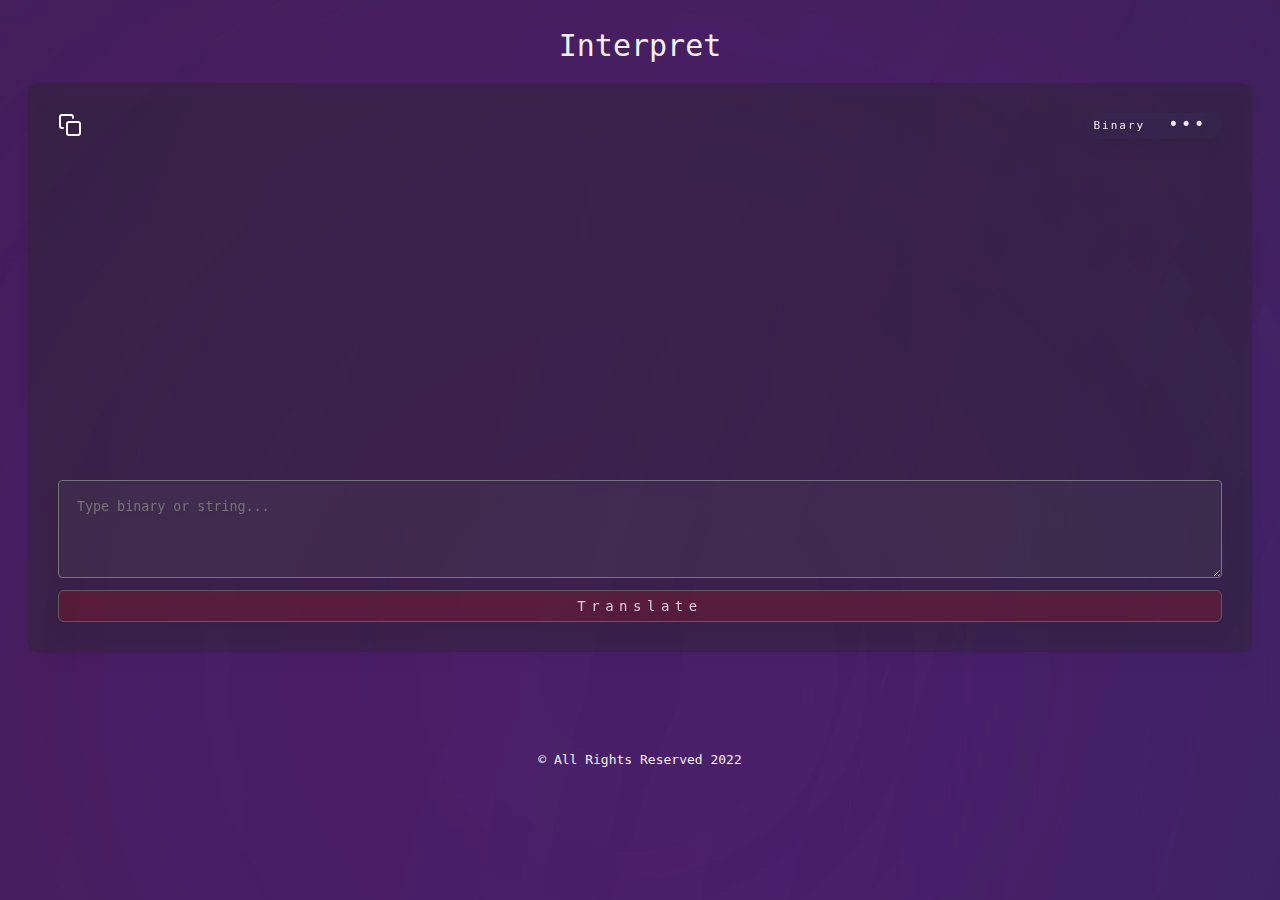
<file: index.html>
<!DOCTYPE html>
<html lang="en">
  <head>
    <meta charset="UTF-8">
    <meta http-equiv="X-UA-Compatible" content="IE=edge">
    <meta name="viewport" content="width=device-width, initial-scale=1.0">
    <link href="style.css" rel="stylesheet">
    <script src="main.js"></script>
    <title>Interpret</title>
  </head>
  <body>
    <div class="header">
      <span>Interpret</span>
    </div>
    <div class="main-container">
      <img src="copy.svg" id="copyIcon"><span id="copiedSpan" class="copied-wrapper"></span>
      <div class="drop-down-button-wrapper">
        <span class="code-type">Binary</span> 
        <span class="dots">•••</span>
      </div>
      <div class="result-container">
        <span id="resultContentWrapper"></span>
        <input type="text" class="d-none" id="inputedContentInTextField">
      </div>
      <div class="input-container">
        <div class="text-area-wrapper">
          <textarea id="inputedValue" placeholder="Type binary or string..."></textarea>
        </div>
        <input type="hidden" id="delay">
        <button id="interpretBtn" class="translate-button">Translate</button>
      </div>
    </div>
    <div class="footer">
      <span>&copy; All Rights Reserved 2022</span>
    </div>
  </body>
</html>
</file>
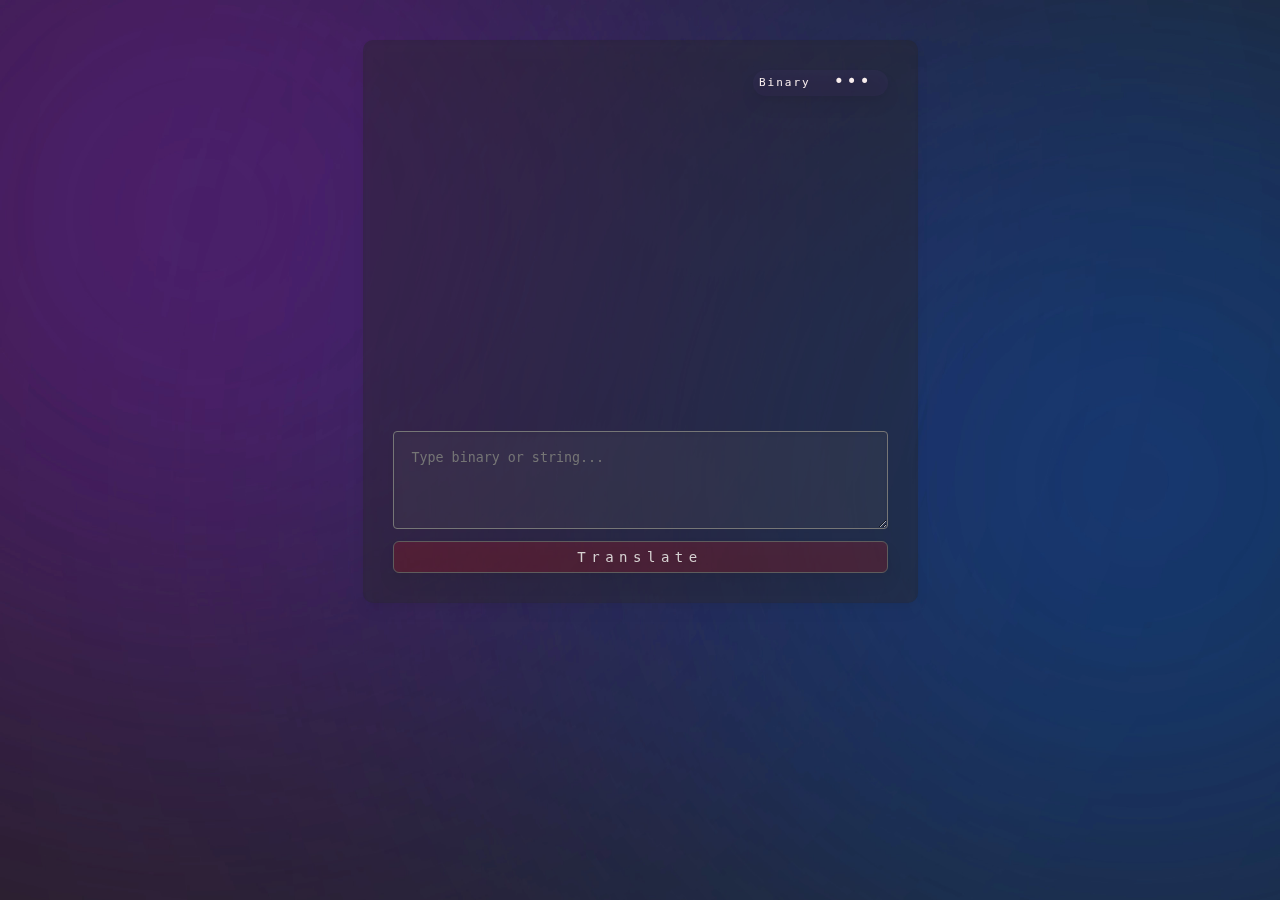
<file: app/views/index.html>
<!DOCTYPE html>
<html lang="en">
  <head>
    <meta charset="UTF-8">
    <meta http-equiv="X-UA-Compatible" content="IE=edge">
    <meta name="viewport" content="width=device-width, initial-scale=1.0">
    <link href="../assets/stylesheets/style.css" rel="stylesheet">
    <script src="../assets/javascripts/javascript.js"></script>
    <title>Interpret</title>
  </head>
  <body>
    <div class="main-container">
      <div class="drop-down-button-wrapper">
        <span class="code-type">Binary</span> 
        <span class="dots">•••</span>
      </div>
      <div class="result-container">
        <span id="resultContentWrapper"></span>
      </div>
      <div class="input-container">
        <textarea id="inputedValue" placeholder="Type binary or string..."></textarea>
        <input type="hidden" id="delay">
        <button id="interpretBtn" class="translate-button">Translate</button>
      </div>
    </div>
  </body>
</html>
</file>
<file: style.css>
body {
  background-image: url("background.jpg");
  background-repeat: no-repeat;
  font-family: monospace;
  padding: 20px;
}

::-webkit-scrollbar-thumb {
  background: #f1f1f1; 
}

::-webkit-scrollbar {
  width: 1px;
}

.main-container {
  background-color: rgba(42, 41, 45, 0.4);
  color: rgb(248, 237, 237);
  padding: 30px;
  font-size: 12px;
  border-radius: 10px;
  filter: drop-shadow(0 10px 8px rgb(0 0 0 / 0.04)) drop-shadow(0 4px 3px rgb(0 0 0 / 0.1));
  margin: auto;
  margin-top: 20px;
  margin-bottom: 40px;
  box-shadow: inset 0 2px 4px 0 rgb(0 0 0 / 0.05);
  letter-spacing: 2.7px;
}

.drop-down-button-wrapper {
  font-size: 17px;
  text-align: end;
  width: 120px;
  background-color: rgba(57, 45, 94, 0.3);
  padding: 3px 15px 3px 0px;
  border-radius: 13px;
  filter: drop-shadow(0 10px 8px rgb(0 0 0 / 0.1)) drop-shadow(0 4px 3px rgb(0 0 0 / 0.1));
  cursor: pointer;
  float: right;
  margin-bottom: 15px;
}

.drop-down-button-wrapper:hover {
  filter: drop-shadow(0 10px 8px rgba(52, 19, 117, 0.2));
}

.code-type {
  font-size: 11px;
  margin-right: 10px;
  font-family: monospace;
  letter-spacing: 2px;
  position: relative;
  top: -3px;
}

.dots {
  position: relative;
  top: -2px;
}

.result-container {
  text-align: center;
  height: 300px;
  overflow: auto;
  margin-top: 20px;
  margin-bottom: 20px;
  width: 100%;
  line-height: 20px;
}

textarea {
  position: relative;
  height: 60px;
  width: 100%;
  color: rgb(248, 237, 237);
  background-color: rgba(92, 92, 95, 0.2);
  border-radius: 4px;
  padding: 18px;
  box-shadow: inset 0 2px 4px 0 rgb(0 0 0 / 0.05);
  outline: none;
  resize: vertical;
}

textarea:hover {
  filter: drop-shadow(0 10px 8px rgba(191, 186, 201, 0.2));
}

.text-area-wrapper {
  padding-right: 38px;
}

.translate-button {
  text-align: center;
  width: 100%;
  border-radius: 6px;
  background-color: rgba(218, 17, 17, 0.2);
  border: 1px solid rgb(95, 92, 92);
  color: rgb(214, 209, 209);
  letter-spacing: 5.5px;
  font-size: 14px;
  font-family: monospace;
  margin-top: 9px;
  padding: 7px;
  filter: drop-shadow(0 10px 8px rgb(0 0 0 / 0.1)) drop-shadow(0 4px 3px rgb(0 0 0 / 0.1));
}

.translate-button:hover {
  filter: drop-shadow(0 10px 8px rgb(201, 23, 23, 0.7));
  color: #ffff;
}

.copied-wrapper {
  margin-left: 11px;
  font-size: 10px;
  position: relative;
  bottom: 8px;
}

.header {
  text-align: center;
  color: #f1f1f1;
  font-size: 30px;
}

.footer {
  margin-top: 100px;
  padding-bottom: 10px;
  float: bottom;
  text-align: center;
  color: #f1f1f1;
}

.d-none {
  display: none;
}
</file>
<file: app/assets/stylesheets/style.css>
body {
  background-image: url("../images/background.jpg");
  background-repeat: no-repeat;
  background-size: cover;
}

::-webkit-scrollbar-thumb {
  background: #f1f1f1; 
}

::-webkit-scrollbar {
  width: 1px;
}

.main-container {
  background-color: rgba(42, 41, 45, 0.4);
  width: 495px;
  color: rgb(248, 237, 237);
  padding: 30px;
  font-family: monospace;
  font-size: 12px;
  border-radius: 10px;
  filter: drop-shadow(0 10px 8px rgb(0 0 0 / 0.04)) drop-shadow(0 4px 3px rgb(0 0 0 / 0.1));
  margin: auto;
  margin-top: 40px;
  box-shadow: inset 0 2px 4px 0 rgb(0 0 0 / 0.05);
  letter-spacing: 2.7px;
}

.drop-down-button-wrapper {
  font-size: 17px;
  text-align: end;
  width: 120px;
  background-color: rgba(57, 45, 94, 0.3);
  padding: 3px 15px 3px 0px;
  border-radius: 13px;
  filter: drop-shadow(0 10px 8px rgb(0 0 0 / 0.1)) drop-shadow(0 4px 3px rgb(0 0 0 / 0.1));
  cursor: pointer;
  float: right;
  margin-bottom: 15px;
}

.drop-down-button-wrapper:hover {
  filter: drop-shadow(0 10px 8px rgba(52, 19, 117, 0.2));
}

.code-type {
  font-size: 11px;
  margin-right: 10px;
  font-family: monospace;
  letter-spacing: 2px;
  position: relative;
  top: -3px;
}

.dots {
  position: relative;
  top: -2px;
}

.result-container {
  height: 300px;
  overflow: auto;
  margin-top: 20px;
  margin-bottom: 20px;
  width: 100%;
  line-height: 20px;
}

textarea {
  position: relative;
  height: 60px;
  width: 92.5%;
  color: rgb(248, 237, 237);
  background-color: rgba(92, 92, 95, 0.2);
  border-radius: 4px;
  padding: 18px;
  box-shadow: inset 0 2px 4px 0 rgb(0 0 0 / 0.05);
  outline: none;
  resize: vertical;
}

textarea:hover {
  filter: drop-shadow(0 10px 8px rgba(191, 186, 201, 0.2));
}

.translate-button {
  text-align: center;
  width: 100%;
  border-radius: 6px;
  background-color: rgba(218, 17, 17, 0.2);
  border: 1px solid rgb(95, 92, 92);
  color: rgb(214, 209, 209);
  letter-spacing: 5.5px;
  font-size: 14px;
  font-family: monospace;
  margin-top: 9px;
  padding: 7px;
  filter: drop-shadow(0 10px 8px rgb(0 0 0 / 0.1)) drop-shadow(0 4px 3px rgb(0 0 0 / 0.1));
}

.translate-button:hover {
  filter: drop-shadow(0 10px 8px rgb(201, 23, 23, 0.7));
  color: #ffff;
}
</file>
